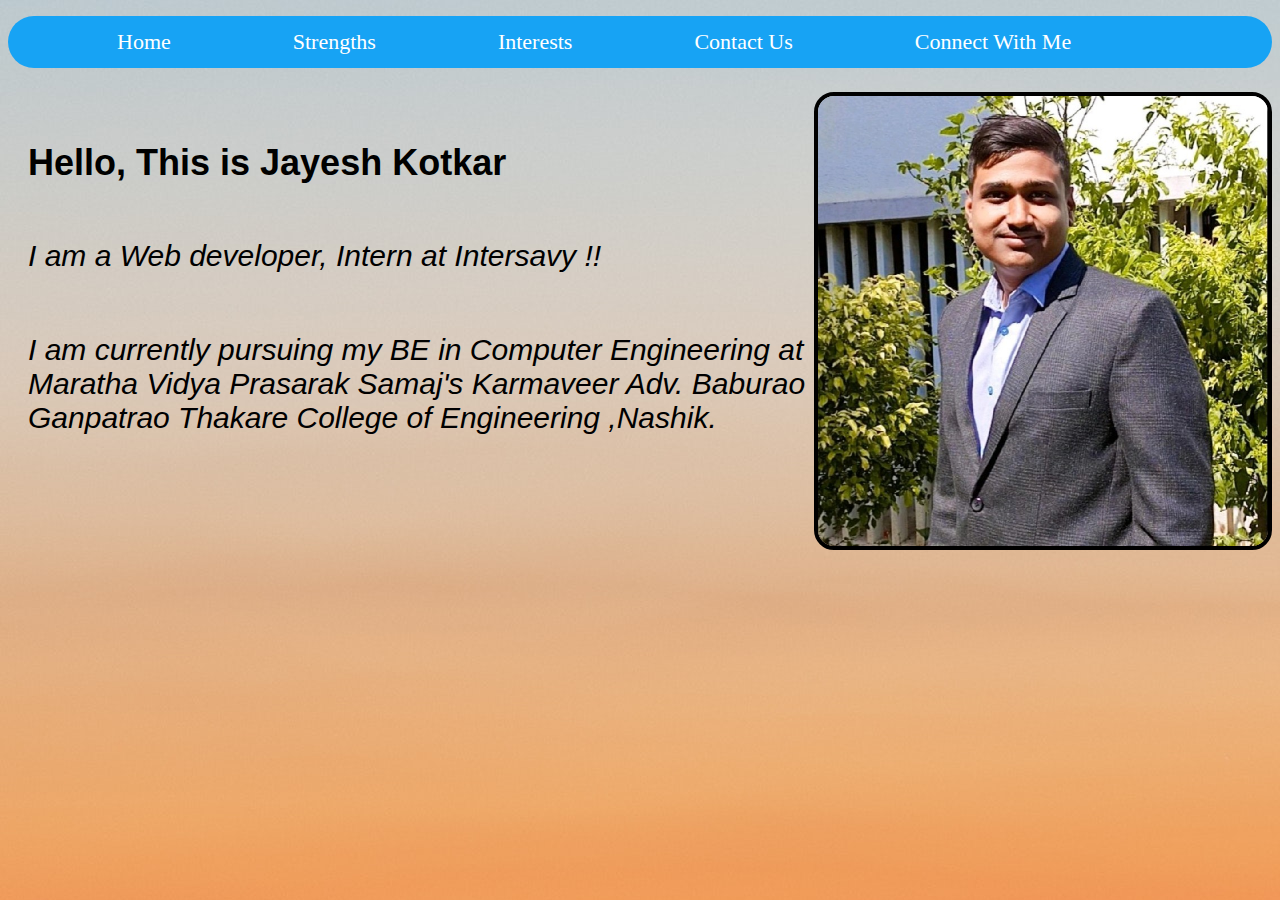
<file: index.html>
<!DOCTYPE html>
<html lang="en">
<head>
    <meta charset="UTF-8">
    <meta http-equiv="X-UA-Compatible" content="IE=edge">
    <meta name="viewport" content="width=device-width, initial-scale=1.0">
    <title>Portfolio_JK</title>

    <link rel="stylesheet" href="style.css">
    <link rel="icon" type="image/x-icon" href="./favicon.ico">
</head>
<body>
    <header>    
        <div class="bg">
            <nav class="navbar">
                <ul>
                    <li><a href="#home"><a href="index.html">Home</a></a></li>
                    <li><a href="#strengths"><a target="_blank" href="strengths.html">Strengths</a></a></li>
                    <li><a href="#interests"><a target="_blank" href="interests.html">Interests</a></a></li>
                    <li><a href="#contactus"><a target="_blank" href="contactus.html">Contact Us</a></a></li>
                    <li><a href="#connectwithme"><a target="_blank" href="connectwithme.html">Connect With Me</a></a></li>
                </ul>
            </nav>

            

            <div class="home">
                <img src="./JK.jpeg" alt="JK's Photo">       
                <h1>Hello, This is Jayesh Kotkar</h1>
                <p>I am a Web developer, Intern at Intersavy !!</p>
                <p>I am currently pursuing my BE in Computer Engineering at Maratha Vidya
                    Prasarak Samaj's Karmaveer Adv. Baburao Ganpatrao Thakare College of
                    Engineering ,Nashik.</p>    
            </div>
        </div>
    </header>
</body>
</html>
</file>
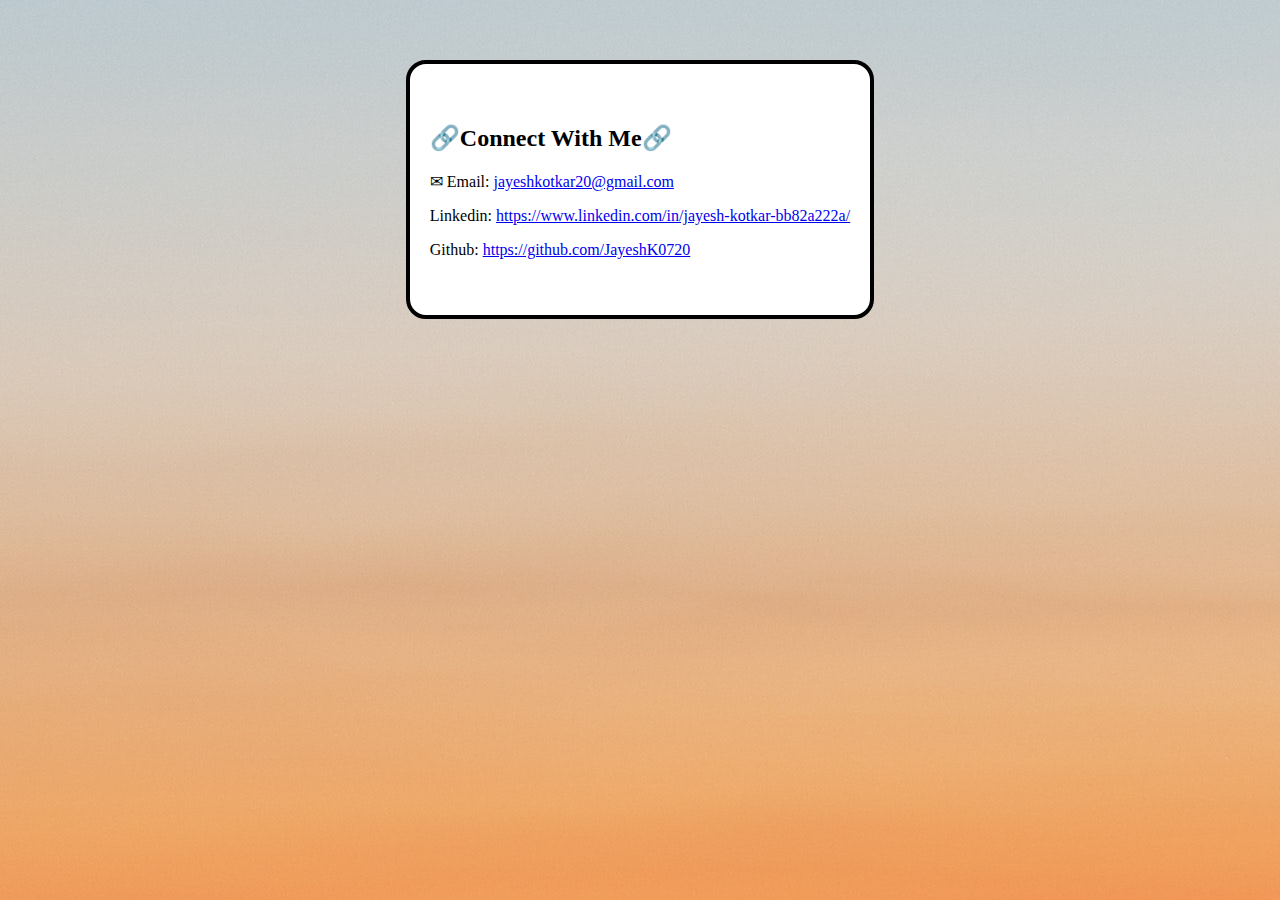
<file: connectwithme.html>
<!DOCTYPE html>
<html lang="en">
<head>
    <meta charset="UTF-8">
    <meta http-equiv="X-UA-Compatible" content="IE=edge">
    <meta name="viewport" content="width=device-width, initial-scale=1.0">
    <title>Connect_With_JK</title>
    <link rel="icon" type="image/x-icon" href="./favicon.ico">
    <style>
        body{
            background-image: url("./bg3.jpg");
        }
        .new{
            margin: 20px;
            padding: 10px;
            display: flex;
            align-items: center; /*vertical alignment*/
            flex-direction: column;
        }
        .connectme{
            background-color: white;
            border-color: black;
            border-radius: 20px;
            border-style: solid;
            border-width: 4px;
            margin: 30px;
            padding: 40px 20px;
        }
        .connect{
            font-size: 38px;
        }
    </style>
</head>
<body>
    <div class="new">
        <div class="connectme">
            <footer>
                <h2 class="contact">🔗Connect With Me🔗</h2>
                <p>✉ Email: <a href="mailto:jayeshkotkar20@gmail.com">jayeshkotkar20@gmail.com</a></p>
                <p> Linkedin: <a target="_blank" href="https://www.linkedin.com/in/jayesh-kotkar-bb82a222a/">https://www.linkedin.com/in/jayesh-kotkar-bb82a222a/</a></p>
                <p> Github: <a target="_blank" href="https://github.com/JayeshK0720">https://github.com/JayeshK0720</a></p>

                <!-- <a href="#">Back To Top</a> -->

            </footer>
        </div>
    </div>
</body>
</html>
</file>
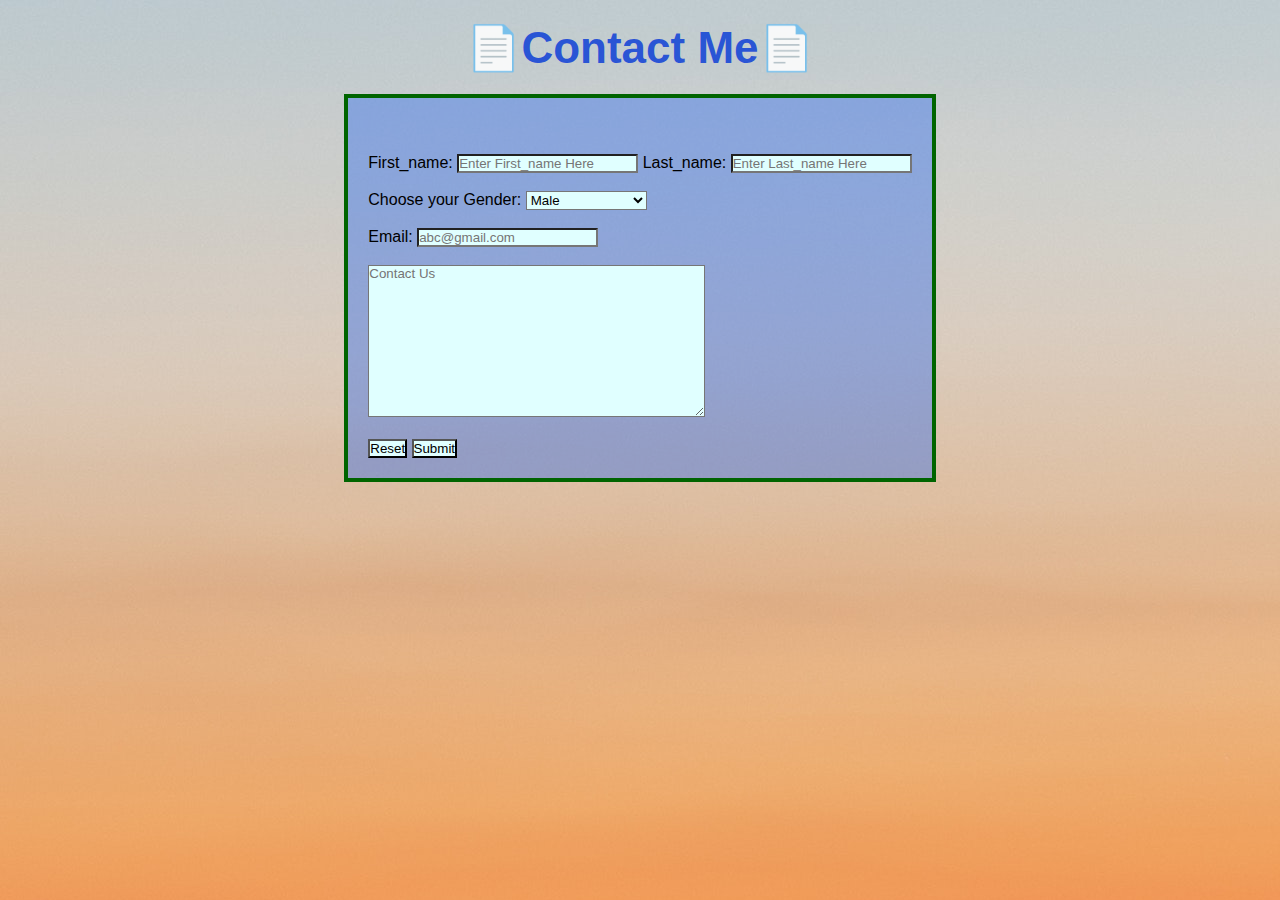
<file: contactus.html>
<!DOCTYPE html>
<html lang="en">
<head>
    <meta charset="UTF-8">
    <meta http-equiv="X-UA-Compatible" content="IE=edge">
    <meta name="viewport" content="width=device-width, initial-scale=1.0">
    <title>Contact_Us</title>
    <link rel="icon" type="image/x-icon" href="./favicon.ico">
    <style>
        body{
            background-image: url("./bg3.jpg");
        }
        *{
            margin: 0px;
            padding: 0px;
            font-family: 'Trebuchet MS', 'Lucida Sans Unicode', 'Lucida Grande', 'Lucida Sans', Arial, sans-serif;

        }

        body{
            background-color: ivory;
        }

        .h1{
            font-family: 'Lucida Sans', 'Lucida Sans Regular', 'Lucida Grande', 'Lucida Sans Unicode', Geneva, Verdana, sans-serif;
            font-size: 44px;
            color: rgba(20, 68, 214, 0.873);
        }

        textarea, input, select{
            background-color: #E0FFFF;
        }

        .new{
            margin: 20px;
            padding: 2px;
            display: flex;
            align-items: center; /*vertical alignment*/
            flex-direction: column;

        }

        .row{
            background-color: rgba(21, 93, 248, 0.362);
            border-color: darkgreen;
            border-style: solid;
            border-width: 4px;
            margin: 20px;
            padding: 20px 20px;
        }

    </style>
</head>
<body>
    <div class="new">
        <h1 class="h1">📄Contact Me📄</h1>
        <div class="row">
        <form action="">
                <br><br>
                <label for="name1">First_name:</label>
                <input id="name1" type="text" placeholder="Enter First_name Here">
                <label for="name2">Last_name:</label>
                <input id="name2" type="text" placeholder="Enter Last_name Here">
                <br><br>

                <label for="Gender">Choose your Gender:</label>
                <select name="Type" id="Gender">
                    <option value="Male">Male</option>
                    <option value="Female">Female</option>
                    <option value="Any_Other">Any_Other</option>
                    <option value="Prefer No to Say">Prefer No to Say</option>
                </select>
                <br><br>

                <label for="email">Email:</label>
                <input id="email" type="email" placeholder="abc@gmail.com"> 
                <br><br>    

                <textarea name="contactus" id="contactus" cols="40" rows="10" placeholder="Contact Us"></textarea>

                <br><br>
                
                <input type="Reset">
                <input type="Submit">
                
                
        </form>
    </div>
    </div>
</body>
</html>
</file>
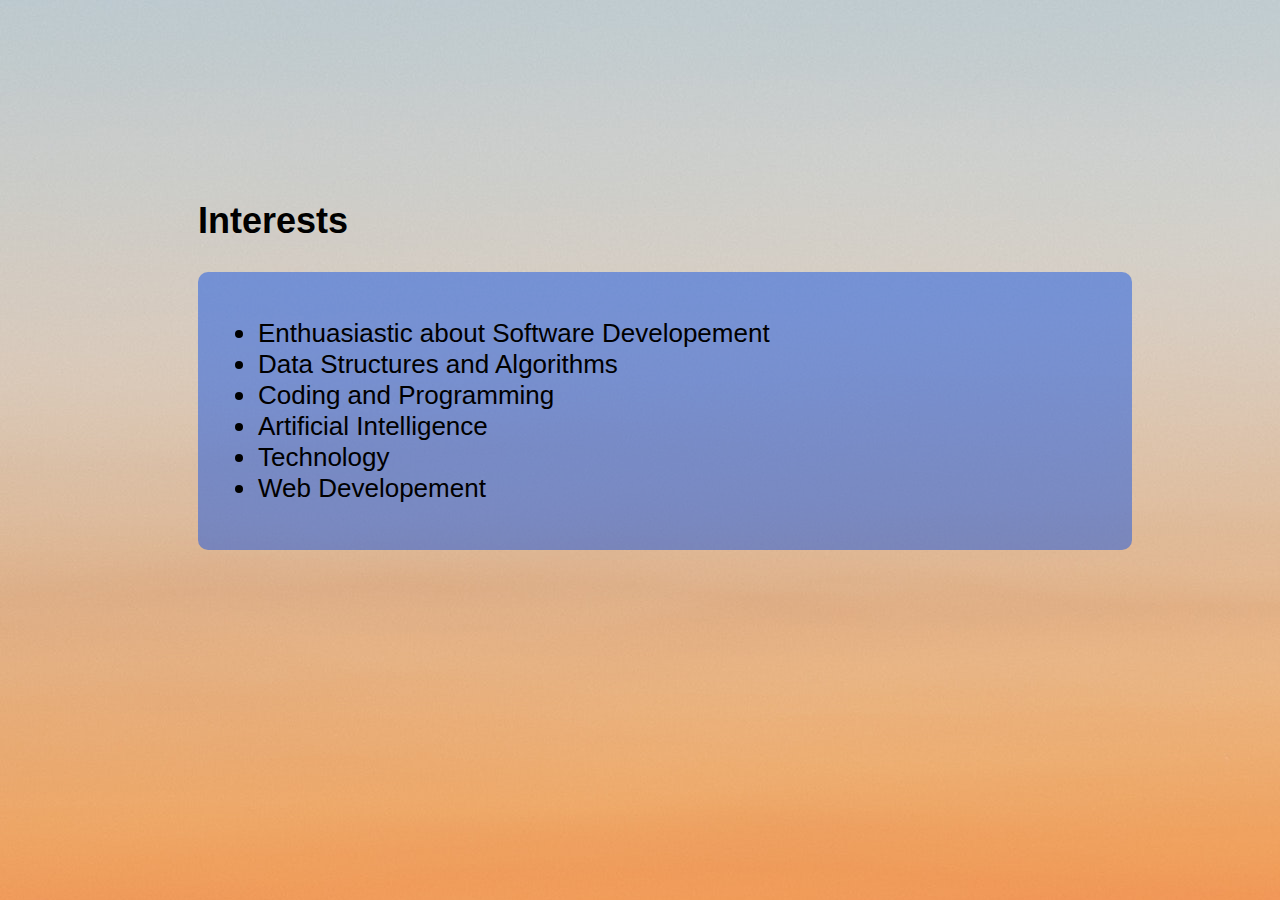
<file: interests.html>
<!DOCTYPE html>
<html lang="en">
<head>
    <meta charset="UTF-8">
    <meta http-equiv="X-UA-Compatible" content="IE=edge">
    <meta name="viewport" content="width=device-width, initial-scale=1.0">
    <title>Interests</title>
    <link rel="icon" type="image/x-icon" href="./favicon.ico">
    <style>
      *{
        font-family: Arial, Helvetica, sans-serif;
        font-size: 26px;
      }
      body{
          background-image: url("./bg3.jpg");
        }
      .interests{
          margin: 70px 40px 50px 90px;
          padding: 100px;
          
      }
      .h2{
        font-size: 36px;
      }
      .card{
        background-color: rgba(6, 77, 231, 0.468);
        padding: 20px;
        display: flex;
        border-radius: 10px;
        justify-content: center;
        gap: 2px;
        flex-direction: column;
      }
    </style>
</head>
<body>
    <div class="interests">
    <h2 class="h2">Interests</h2>
      <div class="card">
        <ul>
          <li>Enthuasiastic about Software Developement</li>
          <li>Data Structures and Algorithms</li>
          <li>Coding and Programming</li>
          <li>Artificial Intelligence</li>
          <li>Technology</li>
          <li>Web Developement</li>
        
        </ul>
    </div>
  </div>
</body>
</html>
</file>
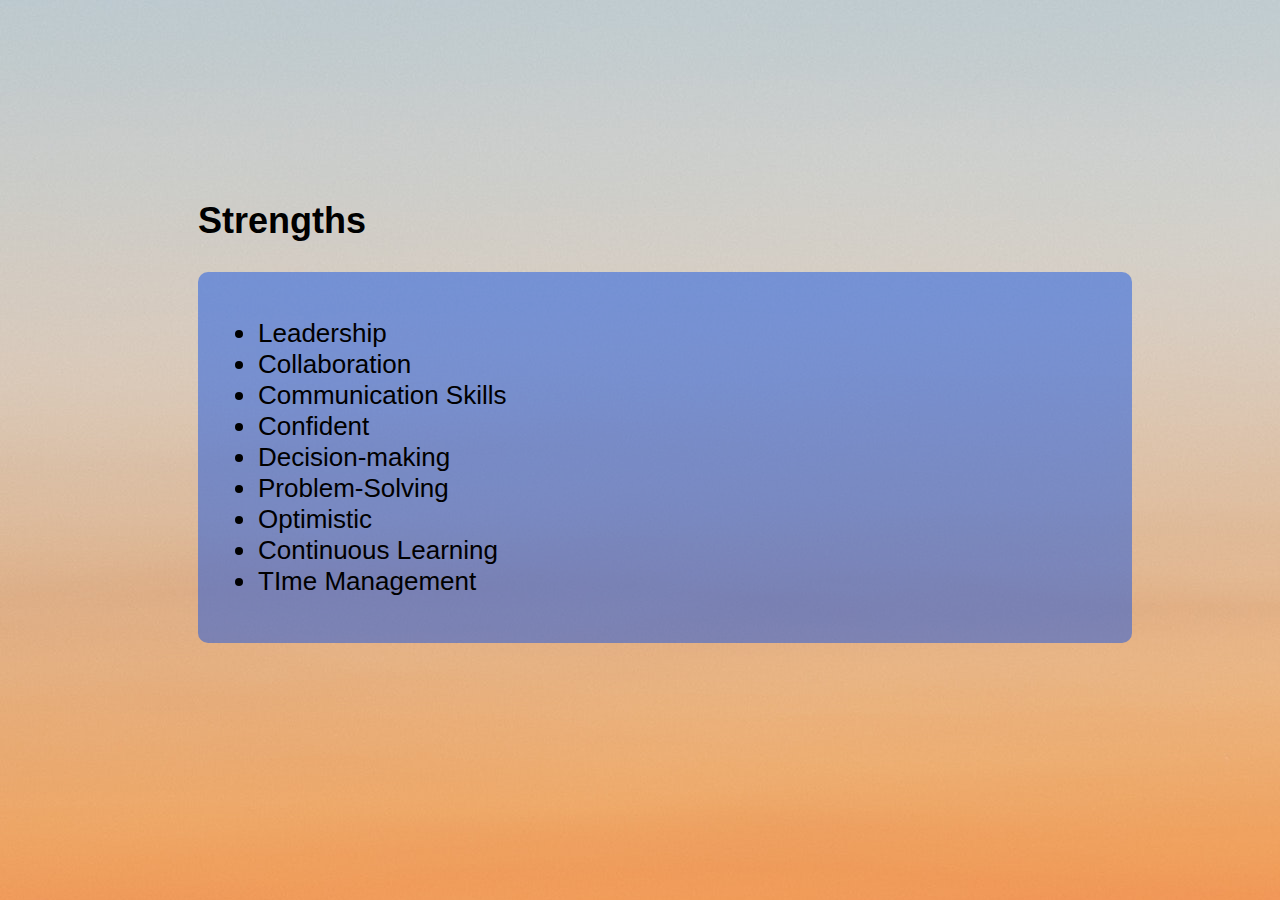
<file: strengths.html>
<!DOCTYPE html>
<html lang="en">
<head>
    <meta charset="UTF-8">
    <meta http-equiv="X-UA-Compatible" content="IE=edge">
    <meta name="viewport" content="width=device-width, initial-scale=1.0">
    <title>JK's_Strengths</title>
    <link rel="icon" type="image/x-icon" href="./favicon.ico">
    <style>
      *{
          font-family: Arial, Helvetica, sans-serif;
          font-size: 26px;
        }
      body{
          background-image: url("./bg3.jpg");
        }
      .strengths{
          margin: 70px 40px 50px 90px;
          padding: 100px;
      }
      .h2{
        font-size: 36px;
      }
      .card{
        background-color: rgba(6, 77, 231, 0.468);
        padding: 20px;
        display: flex;
        border-radius: 10px;
        justify-content: center;
        gap: 2px;
        flex-direction: column;
      }
    </style>
</head>
<body>
    <div class="strengths">
        <h2 class="h2">Strengths</h2>
        <div class="card">  
          <ul>
            
            <li>Leadership</li>
            <li>Collaboration</li>
            <li>Communication Skills</li>
            <li>Confident</li>
            <li>Decision-making</li>
            <li>Problem-Solving</li>
            <li>Optimistic</li>
            <li>Continuous Learning</li>
            <li>TIme Management</li>
          </ul>
        </div>
        
      </div>
</body>
</html>
</file>
<file: style.css>
body{
    background-image: url("./bg3.jpg");
}

.navbar{
    background-color: rgb(23, 163, 244);
    border-radius: 30px;
  }

  .navbar li{
    float:left;
    list-style: none; 
    margin: 13px 20px;
    padding: 0px 30px 0px 40px;
    font-size: 22px;
}

.navbar ul{
    overflow: auto;
}

.navbar li a{
    padding: 3px 3px;
    text-decoration: none;
    color: white;
}
.home img{
    float: right;
    height: auto;
    width: 450px;
    border: 4px solid black;
    border-radius: 20px;
}

.home h1{
    font-family: 'Lucida Sans', 'Lucida Sans Regular', 'Lucida Grande', 'Lucida Sans Unicode', Geneva, Verdana, sans-serif;
    font-size: 36px;
    padding-top: 50px;
    padding-bottom: 15px;
    padding-left: 20px;
}

.home p{
    font-family: 'Segoe UI', Tahoma, Geneva, Verdana, sans-serif;
    font-size: 30px;
    font-style: italic;
    padding-left: 20px;
    padding-top: 10px;
    padding-bottom: 20px;
}
</file>
